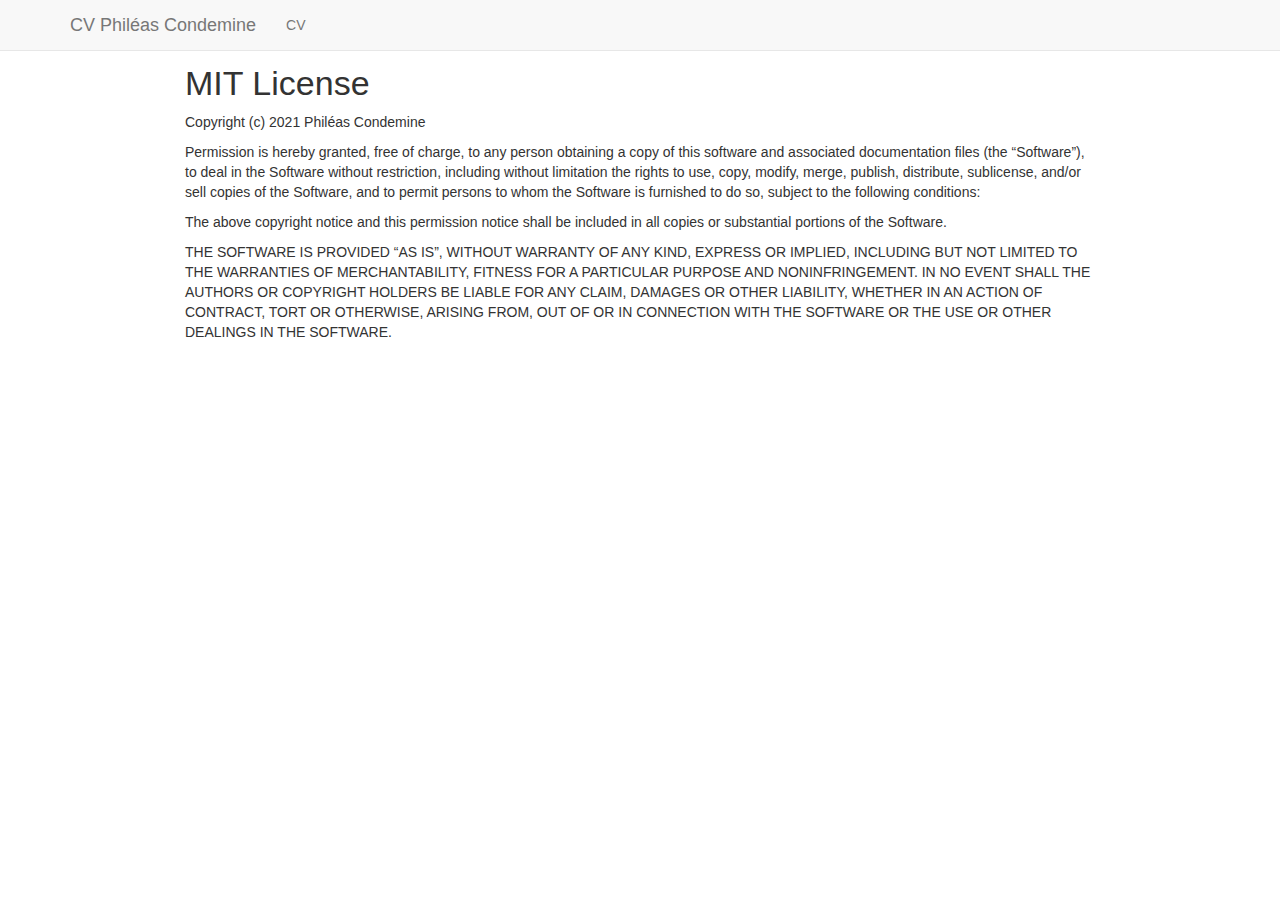
<file: _site/LICENSE.html>
<!DOCTYPE html>

<html>

<head>

<meta charset="utf-8" />
<meta name="generator" content="pandoc" />
<meta http-equiv="X-UA-Compatible" content="IE=EDGE" />




<title>LICENSE.utf8</title>

<script src="site_libs/header-attrs-2.7/header-attrs.js"></script>
<script src="site_libs/jquery-1.11.3/jquery.min.js"></script>
<meta name="viewport" content="width=device-width, initial-scale=1" />
<link href="site_libs/bootstrap-3.3.5/css/bootstrap.min.css" rel="stylesheet" />
<script src="site_libs/bootstrap-3.3.5/js/bootstrap.min.js"></script>
<script src="site_libs/bootstrap-3.3.5/shim/html5shiv.min.js"></script>
<script src="site_libs/bootstrap-3.3.5/shim/respond.min.js"></script>
<style>h1 {font-size: 34px;}
       h1.title {font-size: 38px;}
       h2 {font-size: 30px;}
       h3 {font-size: 24px;}
       h4 {font-size: 18px;}
       h5 {font-size: 16px;}
       h6 {font-size: 12px;}
       code {color: inherit; background-color: rgba(0, 0, 0, 0.04);}
       pre:not([class]) { background-color: white }</style>
<script src="site_libs/navigation-1.1/tabsets.js"></script>
<link href="site_libs/highlightjs-9.12.0/default.css" rel="stylesheet" />
<script src="site_libs/highlightjs-9.12.0/highlight.js"></script>

<style type="text/css">
  code{white-space: pre-wrap;}
  span.smallcaps{font-variant: small-caps;}
  span.underline{text-decoration: underline;}
  div.column{display: inline-block; vertical-align: top; width: 50%;}
  div.hanging-indent{margin-left: 1.5em; text-indent: -1.5em;}
  ul.task-list{list-style: none;}
    </style>

<style type="text/css">code{white-space: pre;}</style>
<script type="text/javascript">
if (window.hljs) {
  hljs.configure({languages: []});
  hljs.initHighlightingOnLoad();
  if (document.readyState && document.readyState === "complete") {
    window.setTimeout(function() { hljs.initHighlighting(); }, 0);
  }
}
</script>








<style type = "text/css">
.main-container {
  max-width: 940px;
  margin-left: auto;
  margin-right: auto;
}
img {
  max-width:100%;
}
.tabbed-pane {
  padding-top: 12px;
}
.html-widget {
  margin-bottom: 20px;
}
button.code-folding-btn:focus {
  outline: none;
}
summary {
  display: list-item;
}
pre code {
  padding: 0;
}
</style>


<style type="text/css">
.dropdown-submenu {
  position: relative;
}
.dropdown-submenu>.dropdown-menu {
  top: 0;
  left: 100%;
  margin-top: -6px;
  margin-left: -1px;
  border-radius: 0 6px 6px 6px;
}
.dropdown-submenu:hover>.dropdown-menu {
  display: block;
}
.dropdown-submenu>a:after {
  display: block;
  content: " ";
  float: right;
  width: 0;
  height: 0;
  border-color: transparent;
  border-style: solid;
  border-width: 5px 0 5px 5px;
  border-left-color: #cccccc;
  margin-top: 5px;
  margin-right: -10px;
}
.dropdown-submenu:hover>a:after {
  border-left-color: #adb5bd;
}
.dropdown-submenu.pull-left {
  float: none;
}
.dropdown-submenu.pull-left>.dropdown-menu {
  left: -100%;
  margin-left: 10px;
  border-radius: 6px 0 6px 6px;
}
</style>

<script type="text/javascript">
// manage active state of menu based on current page
$(document).ready(function () {
  // active menu anchor
  href = window.location.pathname
  href = href.substr(href.lastIndexOf('/') + 1)
  if (href === "")
    href = "index.html";
  var menuAnchor = $('a[href="' + href + '"]');

  // mark it active
  menuAnchor.tab('show');

  // if it's got a parent navbar menu mark it active as well
  menuAnchor.closest('li.dropdown').addClass('active');

  // Navbar adjustments
  var navHeight = $(".navbar").first().height() + 15;
  var style = document.createElement('style');
  var pt = "padding-top: " + navHeight + "px; ";
  var mt = "margin-top: -" + navHeight + "px; ";
  var css = "";
  // offset scroll position for anchor links (for fixed navbar)
  for (var i = 1; i <= 6; i++) {
    css += ".section h" + i + "{ " + pt + mt + "}\n";
  }
  style.innerHTML = "body {" + pt + "padding-bottom: 40px; }\n" + css;
  document.head.appendChild(style);
});
</script>

<!-- tabsets -->

<style type="text/css">
.tabset-dropdown > .nav-tabs {
  display: inline-table;
  max-height: 500px;
  min-height: 44px;
  overflow-y: auto;
  border: 1px solid #ddd;
  border-radius: 4px;
}

.tabset-dropdown > .nav-tabs > li.active:before {
  content: "";
  font-family: 'Glyphicons Halflings';
  display: inline-block;
  padding: 10px;
  border-right: 1px solid #ddd;
}

.tabset-dropdown > .nav-tabs.nav-tabs-open > li.active:before {
  content: "&#xe258;";
  border: none;
}

.tabset-dropdown > .nav-tabs.nav-tabs-open:before {
  content: "";
  font-family: 'Glyphicons Halflings';
  display: inline-block;
  padding: 10px;
  border-right: 1px solid #ddd;
}

.tabset-dropdown > .nav-tabs > li.active {
  display: block;
}

.tabset-dropdown > .nav-tabs > li > a,
.tabset-dropdown > .nav-tabs > li > a:focus,
.tabset-dropdown > .nav-tabs > li > a:hover {
  border: none;
  display: inline-block;
  border-radius: 4px;
  background-color: transparent;
}

.tabset-dropdown > .nav-tabs.nav-tabs-open > li {
  display: block;
  float: none;
}

.tabset-dropdown > .nav-tabs > li {
  display: none;
}
</style>

<!-- code folding -->




</head>

<body>


<div class="container-fluid main-container">




<div class="navbar navbar-default  navbar-fixed-top" role="navigation">
  <div class="container">
    <div class="navbar-header">
      <button type="button" class="navbar-toggle collapsed" data-toggle="collapse" data-target="#navbar">
        <span class="icon-bar"></span>
        <span class="icon-bar"></span>
        <span class="icon-bar"></span>
      </button>
      <a class="navbar-brand" href="index.html">CV Philéas Condemine</a>
    </div>
    <div id="navbar" class="navbar-collapse collapse">
      <ul class="nav navbar-nav">
        <li>
  <a href="index.html">CV</a>
</li>
      </ul>
      <ul class="nav navbar-nav navbar-right">
        
      </ul>
    </div><!--/.nav-collapse -->
  </div><!--/.container -->
</div><!--/.navbar -->

<div id="header">




</div>


<div id="mit-license" class="section level1">
<h1>MIT License</h1>
<p>Copyright (c) 2021 Philéas Condemine</p>
<p>Permission is hereby granted, free of charge, to any person obtaining a copy of this software and associated documentation files (the “Software”), to deal in the Software without restriction, including without limitation the rights to use, copy, modify, merge, publish, distribute, sublicense, and/or sell copies of the Software, and to permit persons to whom the Software is furnished to do so, subject to the following conditions:</p>
<p>The above copyright notice and this permission notice shall be included in all copies or substantial portions of the Software.</p>
<p>THE SOFTWARE IS PROVIDED “AS IS”, WITHOUT WARRANTY OF ANY KIND, EXPRESS OR IMPLIED, INCLUDING BUT NOT LIMITED TO THE WARRANTIES OF MERCHANTABILITY, FITNESS FOR A PARTICULAR PURPOSE AND NONINFRINGEMENT. IN NO EVENT SHALL THE AUTHORS OR COPYRIGHT HOLDERS BE LIABLE FOR ANY CLAIM, DAMAGES OR OTHER LIABILITY, WHETHER IN AN ACTION OF CONTRACT, TORT OR OTHERWISE, ARISING FROM, OUT OF OR IN CONNECTION WITH THE SOFTWARE OR THE USE OR OTHER DEALINGS IN THE SOFTWARE.</p>
</div>




</div>

<script>

// add bootstrap table styles to pandoc tables
function bootstrapStylePandocTables() {
  $('tr.odd').parent('tbody').parent('table').addClass('table table-condensed');
}
$(document).ready(function () {
  bootstrapStylePandocTables();
});


</script>

<!-- tabsets -->

<script>
$(document).ready(function () {
  window.buildTabsets("TOC");
});

$(document).ready(function () {
  $('.tabset-dropdown > .nav-tabs > li').click(function () {
    $(this).parent().toggleClass('nav-tabs-open');
  });
});
</script>

<!-- code folding -->


<!-- dynamically load mathjax for compatibility with self-contained -->
<script>
  (function () {
    var script = document.createElement("script");
    script.type = "text/javascript";
    script.src  = "https://mathjax.rstudio.com/latest/MathJax.js?config=TeX-AMS-MML_HTMLorMML";
    document.getElementsByTagName("head")[0].appendChild(script);
  })();
</script>

</body>
</html>
</file>
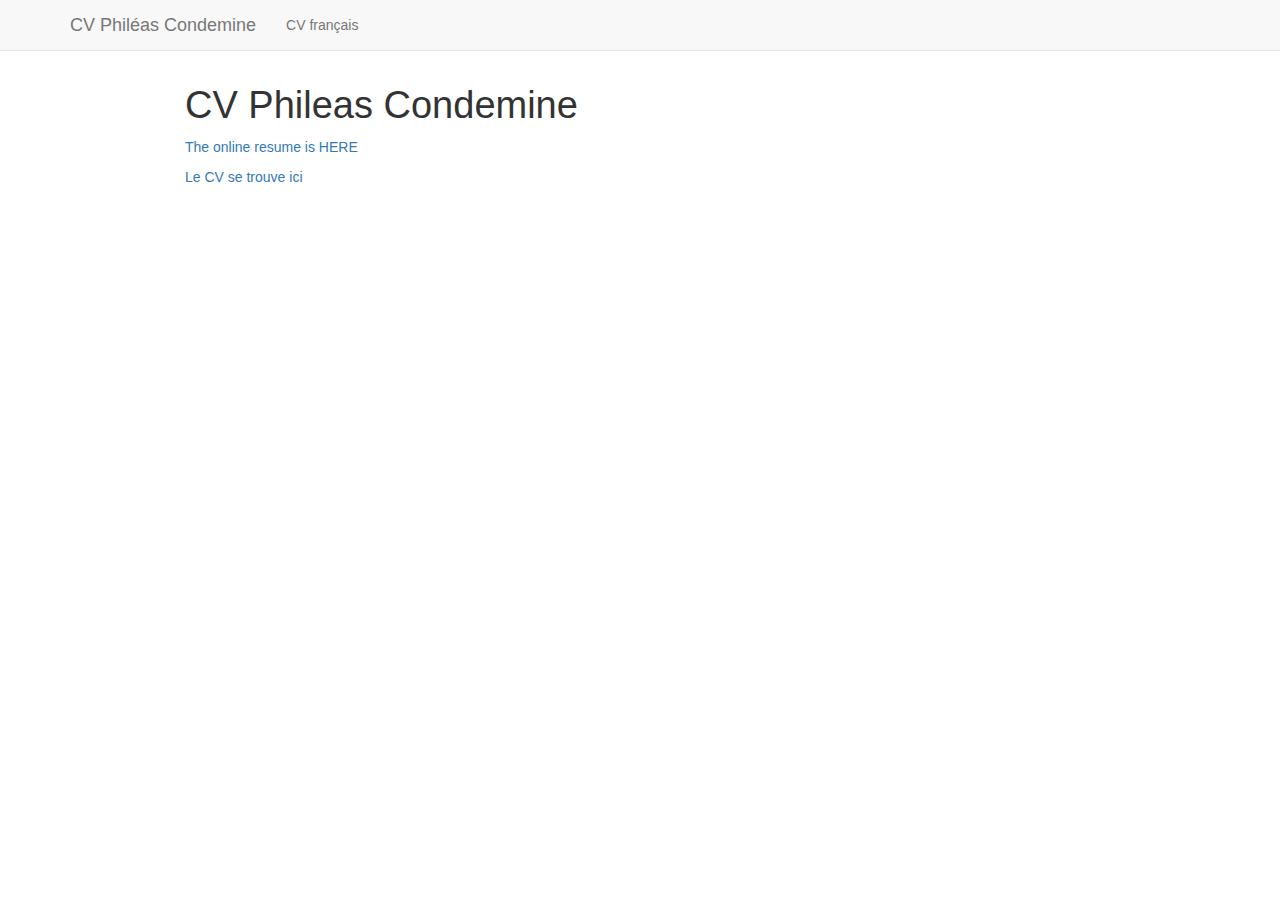
<file: backup20241116/readme.html>
<!DOCTYPE html>

<html>

<head>

<meta charset="utf-8" />
<meta name="generator" content="pandoc" />
<meta http-equiv="X-UA-Compatible" content="IE=EDGE" />




<title>CV Phileas Condemine</title>

<script src="site_libs/header-attrs-2.11/header-attrs.js"></script>
<script src="site_libs/jquery-3.6.0/jquery-3.6.0.min.js"></script>
<meta name="viewport" content="width=device-width, initial-scale=1" />
<link href="site_libs/bootstrap-3.3.5/css/bootstrap.min.css" rel="stylesheet" />
<script src="site_libs/bootstrap-3.3.5/js/bootstrap.min.js"></script>
<script src="site_libs/bootstrap-3.3.5/shim/html5shiv.min.js"></script>
<script src="site_libs/bootstrap-3.3.5/shim/respond.min.js"></script>
<style>h1 {font-size: 34px;}
       h1.title {font-size: 38px;}
       h2 {font-size: 30px;}
       h3 {font-size: 24px;}
       h4 {font-size: 18px;}
       h5 {font-size: 16px;}
       h6 {font-size: 12px;}
       code {color: inherit; background-color: rgba(0, 0, 0, 0.04);}
       pre:not([class]) { background-color: white }</style>
<script src="site_libs/navigation-1.1/tabsets.js"></script>
<link href="site_libs/highlightjs-9.12.0/default.css" rel="stylesheet" />
<script src="site_libs/highlightjs-9.12.0/highlight.js"></script>

<style type="text/css">
  code{white-space: pre-wrap;}
  span.smallcaps{font-variant: small-caps;}
  span.underline{text-decoration: underline;}
  div.column{display: inline-block; vertical-align: top; width: 50%;}
  div.hanging-indent{margin-left: 1.5em; text-indent: -1.5em;}
  ul.task-list{list-style: none;}
    </style>

<style type="text/css">code{white-space: pre;}</style>
<script type="text/javascript">
if (window.hljs) {
  hljs.configure({languages: []});
  hljs.initHighlightingOnLoad();
  if (document.readyState && document.readyState === "complete") {
    window.setTimeout(function() { hljs.initHighlighting(); }, 0);
  }
}
</script>








<style type = "text/css">
.main-container {
  max-width: 940px;
  margin-left: auto;
  margin-right: auto;
}
img {
  max-width:100%;
}
.tabbed-pane {
  padding-top: 12px;
}
.html-widget {
  margin-bottom: 20px;
}
button.code-folding-btn:focus {
  outline: none;
}
summary {
  display: list-item;
}
pre code {
  padding: 0;
}
</style>


<style type="text/css">
.dropdown-submenu {
  position: relative;
}
.dropdown-submenu>.dropdown-menu {
  top: 0;
  left: 100%;
  margin-top: -6px;
  margin-left: -1px;
  border-radius: 0 6px 6px 6px;
}
.dropdown-submenu:hover>.dropdown-menu {
  display: block;
}
.dropdown-submenu>a:after {
  display: block;
  content: " ";
  float: right;
  width: 0;
  height: 0;
  border-color: transparent;
  border-style: solid;
  border-width: 5px 0 5px 5px;
  border-left-color: #cccccc;
  margin-top: 5px;
  margin-right: -10px;
}
.dropdown-submenu:hover>a:after {
  border-left-color: #adb5bd;
}
.dropdown-submenu.pull-left {
  float: none;
}
.dropdown-submenu.pull-left>.dropdown-menu {
  left: -100%;
  margin-left: 10px;
  border-radius: 6px 0 6px 6px;
}
</style>

<script type="text/javascript">
// manage active state of menu based on current page
$(document).ready(function () {
  // active menu anchor
  href = window.location.pathname
  href = href.substr(href.lastIndexOf('/') + 1)
  if (href === "")
    href = "index.html";
  var menuAnchor = $('a[href="' + href + '"]');

  // mark it active
  menuAnchor.tab('show');

  // if it's got a parent navbar menu mark it active as well
  menuAnchor.closest('li.dropdown').addClass('active');

  // Navbar adjustments
  var navHeight = $(".navbar").first().height() + 15;
  var style = document.createElement('style');
  var pt = "padding-top: " + navHeight + "px; ";
  var mt = "margin-top: -" + navHeight + "px; ";
  var css = "";
  // offset scroll position for anchor links (for fixed navbar)
  for (var i = 1; i <= 6; i++) {
    css += ".section h" + i + "{ " + pt + mt + "}\n";
  }
  style.innerHTML = "body {" + pt + "padding-bottom: 40px; }\n" + css;
  document.head.appendChild(style);
});
</script>

<!-- tabsets -->

<style type="text/css">
.tabset-dropdown > .nav-tabs {
  display: inline-table;
  max-height: 500px;
  min-height: 44px;
  overflow-y: auto;
  border: 1px solid #ddd;
  border-radius: 4px;
}

.tabset-dropdown > .nav-tabs > li.active:before {
  content: "";
  font-family: 'Glyphicons Halflings';
  display: inline-block;
  padding: 10px;
  border-right: 1px solid #ddd;
}

.tabset-dropdown > .nav-tabs.nav-tabs-open > li.active:before {
  content: "&#xe258;";
  border: none;
}

.tabset-dropdown > .nav-tabs.nav-tabs-open:before {
  content: "";
  font-family: 'Glyphicons Halflings';
  display: inline-block;
  padding: 10px;
  border-right: 1px solid #ddd;
}

.tabset-dropdown > .nav-tabs > li.active {
  display: block;
}

.tabset-dropdown > .nav-tabs > li > a,
.tabset-dropdown > .nav-tabs > li > a:focus,
.tabset-dropdown > .nav-tabs > li > a:hover {
  border: none;
  display: inline-block;
  border-radius: 4px;
  background-color: transparent;
}

.tabset-dropdown > .nav-tabs.nav-tabs-open > li {
  display: block;
  float: none;
}

.tabset-dropdown > .nav-tabs > li {
  display: none;
}
</style>

<!-- code folding -->




</head>

<body>


<div class="container-fluid main-container">




<div class="navbar navbar-default  navbar-fixed-top" role="navigation">
  <div class="container">
    <div class="navbar-header">
      <button type="button" class="navbar-toggle collapsed" data-toggle="collapse" data-target="#navbar">
        <span class="icon-bar"></span>
        <span class="icon-bar"></span>
        <span class="icon-bar"></span>
      </button>
      <a class="navbar-brand" href="index.html">CV Philéas Condemine</a>
    </div>
    <div id="navbar" class="navbar-collapse collapse">
      <ul class="nav navbar-nav">
        <li>
  <a href="index.html">CV français</a>
</li>
      </ul>
      <ul class="nav navbar-nav navbar-right">
        
      </ul>
    </div><!--/.nav-collapse -->
  </div><!--/.container -->
</div><!--/.navbar -->

<div id="header">



<h1 class="title toc-ignore">CV Phileas Condemine</h1>

</div>


<p><a href="https://phileas-condemine.github.io/CV_EN_pagedown/">The
online resume is HERE</a></p>
<p><a href="https://phileas-condemine.github.io/CV_FR_pagedown/">Le CV
se trouve ici</a></p>




</div>

<script>

// add bootstrap table styles to pandoc tables
function bootstrapStylePandocTables() {
  $('tr.odd').parent('tbody').parent('table').addClass('table table-condensed');
}
$(document).ready(function () {
  bootstrapStylePandocTables();
});


</script>

<!-- tabsets -->

<script>
$(document).ready(function () {
  window.buildTabsets("TOC");
});

$(document).ready(function () {
  $('.tabset-dropdown > .nav-tabs > li').click(function () {
    $(this).parent().toggleClass('nav-tabs-open');
  });
});
</script>

<!-- code folding -->


<!-- dynamically load mathjax for compatibility with self-contained -->
<script>
  (function () {
    var script = document.createElement("script");
    script.type = "text/javascript";
    script.src  = "https://mathjax.rstudio.com/latest/MathJax.js?config=TeX-AMS-MML_HTMLorMML";
    document.getElementsByTagName("head")[0].appendChild(script);
  })();
</script>

</body>
</html>
</file>
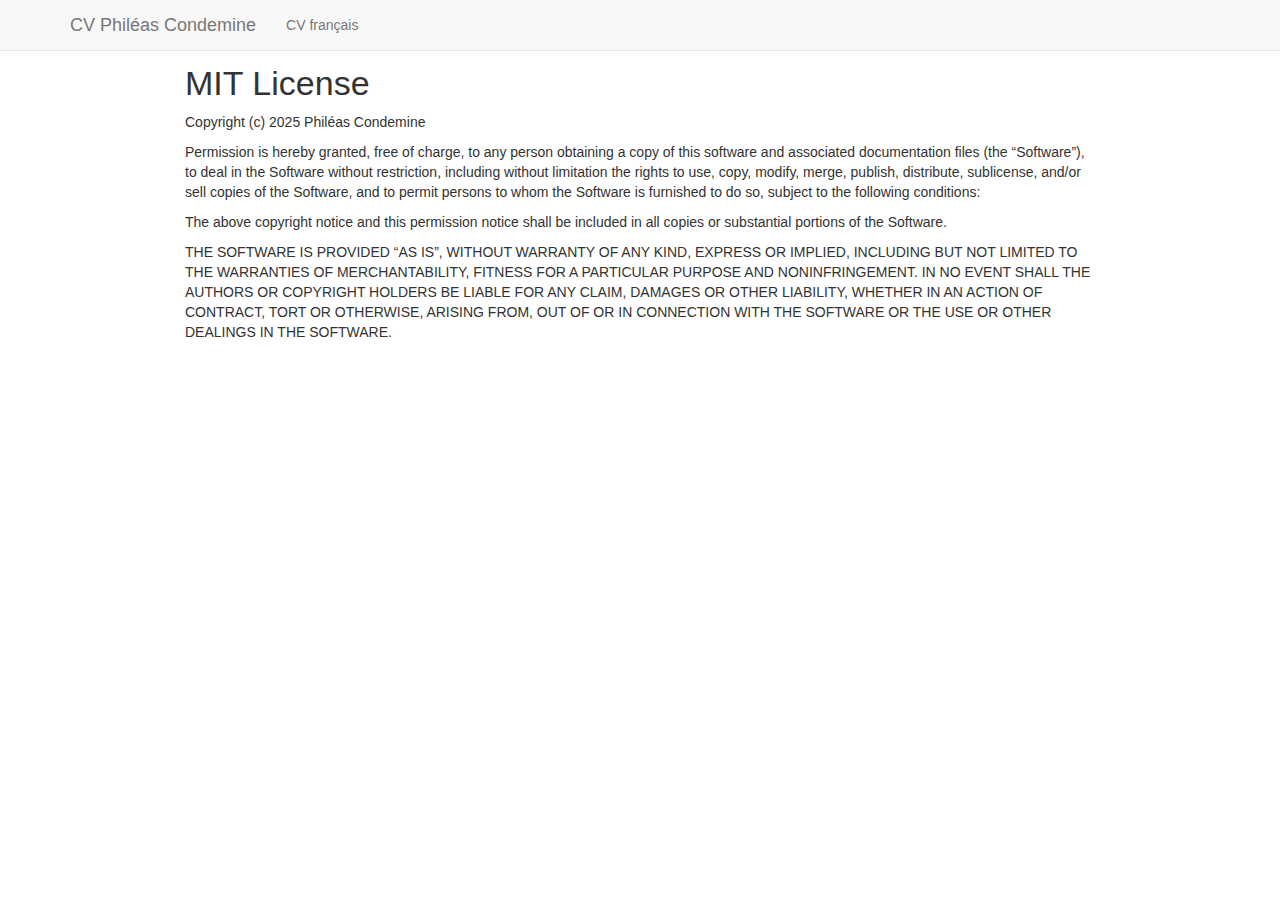
<file: docs/LICENSE.html>
<!DOCTYPE html>

<html>

<head>

<meta charset="utf-8" />
<meta name="generator" content="pandoc" />
<meta http-equiv="X-UA-Compatible" content="IE=EDGE" />




<title>LICENSE</title>

<script src="site_libs/header-attrs-2.29/header-attrs.js"></script>
<script src="site_libs/jquery-3.6.0/jquery-3.6.0.min.js"></script>
<meta name="viewport" content="width=device-width, initial-scale=1" />
<link href="site_libs/bootstrap-3.3.5/css/bootstrap.min.css" rel="stylesheet" />
<script src="site_libs/bootstrap-3.3.5/js/bootstrap.min.js"></script>
<script src="site_libs/bootstrap-3.3.5/shim/html5shiv.min.js"></script>
<script src="site_libs/bootstrap-3.3.5/shim/respond.min.js"></script>
<style>h1 {font-size: 34px;}
       h1.title {font-size: 38px;}
       h2 {font-size: 30px;}
       h3 {font-size: 24px;}
       h4 {font-size: 18px;}
       h5 {font-size: 16px;}
       h6 {font-size: 12px;}
       code {color: inherit; background-color: rgba(0, 0, 0, 0.04);}
       pre:not([class]) { background-color: white }</style>
<script src="site_libs/navigation-1.1/tabsets.js"></script>
<link href="site_libs/highlightjs-9.12.0/default.css" rel="stylesheet" />
<script src="site_libs/highlightjs-9.12.0/highlight.js"></script>

<style type="text/css">
  code{white-space: pre-wrap;}
  span.smallcaps{font-variant: small-caps;}
  span.underline{text-decoration: underline;}
  div.column{display: inline-block; vertical-align: top; width: 50%;}
  div.hanging-indent{margin-left: 1.5em; text-indent: -1.5em;}
  ul.task-list{list-style: none;}
    </style>

<style type="text/css">code{white-space: pre;}</style>
<script type="text/javascript">
if (window.hljs) {
  hljs.configure({languages: []});
  hljs.initHighlightingOnLoad();
  if (document.readyState && document.readyState === "complete") {
    window.setTimeout(function() { hljs.initHighlighting(); }, 0);
  }
}
</script>









<style type = "text/css">
.main-container {
  max-width: 940px;
  margin-left: auto;
  margin-right: auto;
}
img {
  max-width:100%;
}
.tabbed-pane {
  padding-top: 12px;
}
.html-widget {
  margin-bottom: 20px;
}
button.code-folding-btn:focus {
  outline: none;
}
summary {
  display: list-item;
}
details > summary > p:only-child {
  display: inline;
}
pre code {
  padding: 0;
}
</style>


<style type="text/css">
.dropdown-submenu {
  position: relative;
}
.dropdown-submenu>.dropdown-menu {
  top: 0;
  left: 100%;
  margin-top: -6px;
  margin-left: -1px;
  border-radius: 0 6px 6px 6px;
}
.dropdown-submenu:hover>.dropdown-menu {
  display: block;
}
.dropdown-submenu>a:after {
  display: block;
  content: " ";
  float: right;
  width: 0;
  height: 0;
  border-color: transparent;
  border-style: solid;
  border-width: 5px 0 5px 5px;
  border-left-color: #cccccc;
  margin-top: 5px;
  margin-right: -10px;
}
.dropdown-submenu:hover>a:after {
  border-left-color: #adb5bd;
}
.dropdown-submenu.pull-left {
  float: none;
}
.dropdown-submenu.pull-left>.dropdown-menu {
  left: -100%;
  margin-left: 10px;
  border-radius: 6px 0 6px 6px;
}
</style>

<script type="text/javascript">
// manage active state of menu based on current page
$(document).ready(function () {
  // active menu anchor
  href = window.location.pathname
  href = href.substr(href.lastIndexOf('/') + 1)
  if (href === "")
    href = "index.html";
  var menuAnchor = $('a[href="' + href + '"]');

  // mark the anchor link active (and if it's in a dropdown, also mark that active)
  var dropdown = menuAnchor.closest('li.dropdown');
  if (window.bootstrap) { // Bootstrap 4+
    menuAnchor.addClass('active');
    dropdown.find('> .dropdown-toggle').addClass('active');
  } else { // Bootstrap 3
    menuAnchor.parent().addClass('active');
    dropdown.addClass('active');
  }

  // Navbar adjustments
  var navHeight = $(".navbar").first().height() + 15;
  var style = document.createElement('style');
  var pt = "padding-top: " + navHeight + "px; ";
  var mt = "margin-top: -" + navHeight + "px; ";
  var css = "";
  // offset scroll position for anchor links (for fixed navbar)
  for (var i = 1; i <= 6; i++) {
    css += ".section h" + i + "{ " + pt + mt + "}\n";
  }
  style.innerHTML = "body {" + pt + "padding-bottom: 40px; }\n" + css;
  document.head.appendChild(style);
});
</script>

<!-- tabsets -->

<style type="text/css">
.tabset-dropdown > .nav-tabs {
  display: inline-table;
  max-height: 500px;
  min-height: 44px;
  overflow-y: auto;
  border: 1px solid #ddd;
  border-radius: 4px;
}

.tabset-dropdown > .nav-tabs > li.active:before, .tabset-dropdown > .nav-tabs.nav-tabs-open:before {
  content: "\e259";
  font-family: 'Glyphicons Halflings';
  display: inline-block;
  padding: 10px;
  border-right: 1px solid #ddd;
}

.tabset-dropdown > .nav-tabs.nav-tabs-open > li.active:before {
  content: "\e258";
  font-family: 'Glyphicons Halflings';
  border: none;
}

.tabset-dropdown > .nav-tabs > li.active {
  display: block;
}

.tabset-dropdown > .nav-tabs > li > a,
.tabset-dropdown > .nav-tabs > li > a:focus,
.tabset-dropdown > .nav-tabs > li > a:hover {
  border: none;
  display: inline-block;
  border-radius: 4px;
  background-color: transparent;
}

.tabset-dropdown > .nav-tabs.nav-tabs-open > li {
  display: block;
  float: none;
}

.tabset-dropdown > .nav-tabs > li {
  display: none;
}
</style>

<!-- code folding -->




</head>

<body>


<div class="container-fluid main-container">




<div class="navbar navbar-default  navbar-fixed-top" role="navigation">
  <div class="container">
    <div class="navbar-header">
      <button type="button" class="navbar-toggle collapsed" data-toggle="collapse" data-bs-toggle="collapse" data-target="#navbar" data-bs-target="#navbar">
        <span class="icon-bar"></span>
        <span class="icon-bar"></span>
        <span class="icon-bar"></span>
      </button>
      <a class="navbar-brand" href="index.html">CV Philéas Condemine</a>
    </div>
    <div id="navbar" class="navbar-collapse collapse">
      <ul class="nav navbar-nav">
        <li>
  <a href="index.html">CV français</a>
</li>
      </ul>
      <ul class="nav navbar-nav navbar-right">
        
      </ul>
    </div><!--/.nav-collapse -->
  </div><!--/.container -->
</div><!--/.navbar -->

<div id="header">




</div>


<div id="mit-license" class="section level1">
<h1>MIT License</h1>
<p>Copyright (c) 2025 Philéas Condemine</p>
<p>Permission is hereby granted, free of charge, to any person obtaining
a copy of this software and associated documentation files (the
“Software”), to deal in the Software without restriction, including
without limitation the rights to use, copy, modify, merge, publish,
distribute, sublicense, and/or sell copies of the Software, and to
permit persons to whom the Software is furnished to do so, subject to
the following conditions:</p>
<p>The above copyright notice and this permission notice shall be
included in all copies or substantial portions of the Software.</p>
<p>THE SOFTWARE IS PROVIDED “AS IS”, WITHOUT WARRANTY OF ANY KIND,
EXPRESS OR IMPLIED, INCLUDING BUT NOT LIMITED TO THE WARRANTIES OF
MERCHANTABILITY, FITNESS FOR A PARTICULAR PURPOSE AND NONINFRINGEMENT.
IN NO EVENT SHALL THE AUTHORS OR COPYRIGHT HOLDERS BE LIABLE FOR ANY
CLAIM, DAMAGES OR OTHER LIABILITY, WHETHER IN AN ACTION OF CONTRACT,
TORT OR OTHERWISE, ARISING FROM, OUT OF OR IN CONNECTION WITH THE
SOFTWARE OR THE USE OR OTHER DEALINGS IN THE SOFTWARE.</p>
</div>




</div>

<script>

// add bootstrap table styles to pandoc tables
function bootstrapStylePandocTables() {
  $('tr.odd').parent('tbody').parent('table').addClass('table table-condensed');
}
$(document).ready(function () {
  bootstrapStylePandocTables();
});


</script>

<!-- tabsets -->

<script>
$(document).ready(function () {
  window.buildTabsets("TOC");
});

$(document).ready(function () {
  $('.tabset-dropdown > .nav-tabs > li').click(function () {
    $(this).parent().toggleClass('nav-tabs-open');
  });
});
</script>

<!-- code folding -->


<!-- dynamically load mathjax for compatibility with self-contained -->
<script>
  (function () {
    var script = document.createElement("script");
    script.type = "text/javascript";
    script.src  = "https://mathjax.rstudio.com/latest/MathJax.js?config=TeX-AMS-MML_HTMLorMML";
    document.getElementsByTagName("head")[0].appendChild(script);
  })();
</script>

</body>
</html>
</file>
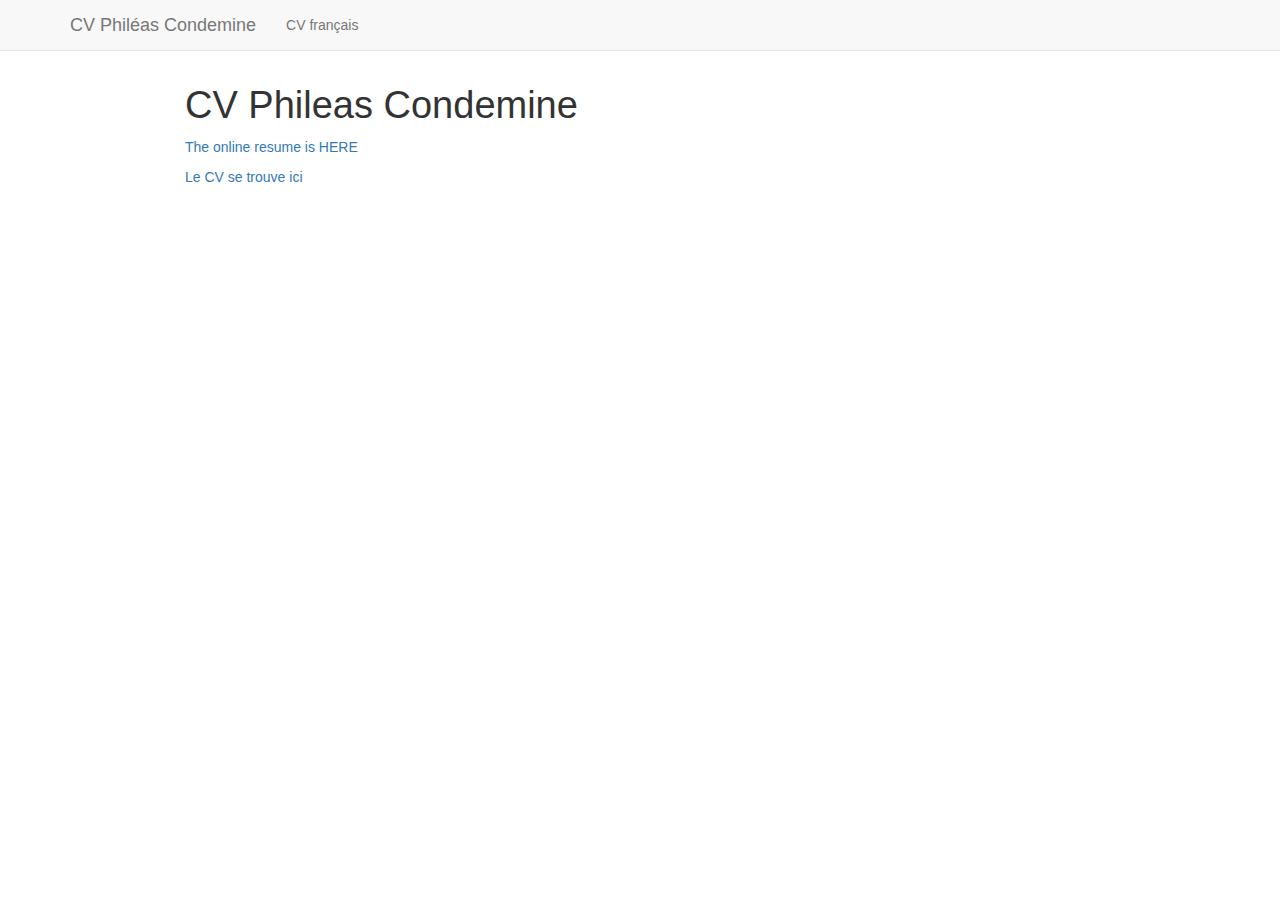
<file: docs/readme.html>
<!DOCTYPE html>

<html>

<head>

<meta charset="utf-8" />
<meta name="generator" content="pandoc" />
<meta http-equiv="X-UA-Compatible" content="IE=EDGE" />




<title>CV Phileas Condemine</title>

<script src="site_libs/header-attrs-2.29/header-attrs.js"></script>
<script src="site_libs/jquery-3.6.0/jquery-3.6.0.min.js"></script>
<meta name="viewport" content="width=device-width, initial-scale=1" />
<link href="site_libs/bootstrap-3.3.5/css/bootstrap.min.css" rel="stylesheet" />
<script src="site_libs/bootstrap-3.3.5/js/bootstrap.min.js"></script>
<script src="site_libs/bootstrap-3.3.5/shim/html5shiv.min.js"></script>
<script src="site_libs/bootstrap-3.3.5/shim/respond.min.js"></script>
<style>h1 {font-size: 34px;}
       h1.title {font-size: 38px;}
       h2 {font-size: 30px;}
       h3 {font-size: 24px;}
       h4 {font-size: 18px;}
       h5 {font-size: 16px;}
       h6 {font-size: 12px;}
       code {color: inherit; background-color: rgba(0, 0, 0, 0.04);}
       pre:not([class]) { background-color: white }</style>
<script src="site_libs/navigation-1.1/tabsets.js"></script>
<link href="site_libs/highlightjs-9.12.0/default.css" rel="stylesheet" />
<script src="site_libs/highlightjs-9.12.0/highlight.js"></script>

<style type="text/css">
  code{white-space: pre-wrap;}
  span.smallcaps{font-variant: small-caps;}
  span.underline{text-decoration: underline;}
  div.column{display: inline-block; vertical-align: top; width: 50%;}
  div.hanging-indent{margin-left: 1.5em; text-indent: -1.5em;}
  ul.task-list{list-style: none;}
    </style>

<style type="text/css">code{white-space: pre;}</style>
<script type="text/javascript">
if (window.hljs) {
  hljs.configure({languages: []});
  hljs.initHighlightingOnLoad();
  if (document.readyState && document.readyState === "complete") {
    window.setTimeout(function() { hljs.initHighlighting(); }, 0);
  }
}
</script>









<style type = "text/css">
.main-container {
  max-width: 940px;
  margin-left: auto;
  margin-right: auto;
}
img {
  max-width:100%;
}
.tabbed-pane {
  padding-top: 12px;
}
.html-widget {
  margin-bottom: 20px;
}
button.code-folding-btn:focus {
  outline: none;
}
summary {
  display: list-item;
}
details > summary > p:only-child {
  display: inline;
}
pre code {
  padding: 0;
}
</style>


<style type="text/css">
.dropdown-submenu {
  position: relative;
}
.dropdown-submenu>.dropdown-menu {
  top: 0;
  left: 100%;
  margin-top: -6px;
  margin-left: -1px;
  border-radius: 0 6px 6px 6px;
}
.dropdown-submenu:hover>.dropdown-menu {
  display: block;
}
.dropdown-submenu>a:after {
  display: block;
  content: " ";
  float: right;
  width: 0;
  height: 0;
  border-color: transparent;
  border-style: solid;
  border-width: 5px 0 5px 5px;
  border-left-color: #cccccc;
  margin-top: 5px;
  margin-right: -10px;
}
.dropdown-submenu:hover>a:after {
  border-left-color: #adb5bd;
}
.dropdown-submenu.pull-left {
  float: none;
}
.dropdown-submenu.pull-left>.dropdown-menu {
  left: -100%;
  margin-left: 10px;
  border-radius: 6px 0 6px 6px;
}
</style>

<script type="text/javascript">
// manage active state of menu based on current page
$(document).ready(function () {
  // active menu anchor
  href = window.location.pathname
  href = href.substr(href.lastIndexOf('/') + 1)
  if (href === "")
    href = "index.html";
  var menuAnchor = $('a[href="' + href + '"]');

  // mark the anchor link active (and if it's in a dropdown, also mark that active)
  var dropdown = menuAnchor.closest('li.dropdown');
  if (window.bootstrap) { // Bootstrap 4+
    menuAnchor.addClass('active');
    dropdown.find('> .dropdown-toggle').addClass('active');
  } else { // Bootstrap 3
    menuAnchor.parent().addClass('active');
    dropdown.addClass('active');
  }

  // Navbar adjustments
  var navHeight = $(".navbar").first().height() + 15;
  var style = document.createElement('style');
  var pt = "padding-top: " + navHeight + "px; ";
  var mt = "margin-top: -" + navHeight + "px; ";
  var css = "";
  // offset scroll position for anchor links (for fixed navbar)
  for (var i = 1; i <= 6; i++) {
    css += ".section h" + i + "{ " + pt + mt + "}\n";
  }
  style.innerHTML = "body {" + pt + "padding-bottom: 40px; }\n" + css;
  document.head.appendChild(style);
});
</script>

<!-- tabsets -->

<style type="text/css">
.tabset-dropdown > .nav-tabs {
  display: inline-table;
  max-height: 500px;
  min-height: 44px;
  overflow-y: auto;
  border: 1px solid #ddd;
  border-radius: 4px;
}

.tabset-dropdown > .nav-tabs > li.active:before, .tabset-dropdown > .nav-tabs.nav-tabs-open:before {
  content: "\e259";
  font-family: 'Glyphicons Halflings';
  display: inline-block;
  padding: 10px;
  border-right: 1px solid #ddd;
}

.tabset-dropdown > .nav-tabs.nav-tabs-open > li.active:before {
  content: "\e258";
  font-family: 'Glyphicons Halflings';
  border: none;
}

.tabset-dropdown > .nav-tabs > li.active {
  display: block;
}

.tabset-dropdown > .nav-tabs > li > a,
.tabset-dropdown > .nav-tabs > li > a:focus,
.tabset-dropdown > .nav-tabs > li > a:hover {
  border: none;
  display: inline-block;
  border-radius: 4px;
  background-color: transparent;
}

.tabset-dropdown > .nav-tabs.nav-tabs-open > li {
  display: block;
  float: none;
}

.tabset-dropdown > .nav-tabs > li {
  display: none;
}
</style>

<!-- code folding -->




</head>

<body>


<div class="container-fluid main-container">




<div class="navbar navbar-default  navbar-fixed-top" role="navigation">
  <div class="container">
    <div class="navbar-header">
      <button type="button" class="navbar-toggle collapsed" data-toggle="collapse" data-bs-toggle="collapse" data-target="#navbar" data-bs-target="#navbar">
        <span class="icon-bar"></span>
        <span class="icon-bar"></span>
        <span class="icon-bar"></span>
      </button>
      <a class="navbar-brand" href="index.html">CV Philéas Condemine</a>
    </div>
    <div id="navbar" class="navbar-collapse collapse">
      <ul class="nav navbar-nav">
        <li>
  <a href="index.html">CV français</a>
</li>
      </ul>
      <ul class="nav navbar-nav navbar-right">
        
      </ul>
    </div><!--/.nav-collapse -->
  </div><!--/.container -->
</div><!--/.navbar -->

<div id="header">



<h1 class="title toc-ignore">CV Phileas Condemine</h1>

</div>


<p><a href="https://phileas-condemine.github.io/CV_EN_pagedown/">The
online resume is HERE</a></p>
<p><a href="https://phileas-condemine.github.io/CV_FR_pagedown/">Le CV
se trouve ici</a></p>




</div>

<script>

// add bootstrap table styles to pandoc tables
function bootstrapStylePandocTables() {
  $('tr.odd').parent('tbody').parent('table').addClass('table table-condensed');
}
$(document).ready(function () {
  bootstrapStylePandocTables();
});


</script>

<!-- tabsets -->

<script>
$(document).ready(function () {
  window.buildTabsets("TOC");
});

$(document).ready(function () {
  $('.tabset-dropdown > .nav-tabs > li').click(function () {
    $(this).parent().toggleClass('nav-tabs-open');
  });
});
</script>

<!-- code folding -->


<!-- dynamically load mathjax for compatibility with self-contained -->
<script>
  (function () {
    var script = document.createElement("script");
    script.type = "text/javascript";
    script.src  = "https://mathjax.rstudio.com/latest/MathJax.js?config=TeX-AMS-MML_HTMLorMML";
    document.getElementsByTagName("head")[0].appendChild(script);
  })();
</script>

</body>
</html>
</file>
<file: _site/site_libs/highlightjs-9.12.0/default.css>
.hljs-literal {
  color: #990073;
}

.hljs-number {
  color: #099;
}

.hljs-comment {
  color: #998;
  font-style: italic;
}

.hljs-keyword {
  color: #900;
  font-weight: bold;
}

.hljs-string {
  color: #d14;
}
</file>
<file: backup20241116/site_libs/highlightjs-9.12.0/default.css>
.hljs-literal {
  color: #990073;
}

.hljs-number {
  color: #099;
}

.hljs-comment {
  color: #998;
  font-style: italic;
}

.hljs-keyword {
  color: #900;
  font-weight: bold;
}

.hljs-string {
  color: #d14;
}
</file>
<file: docs/site_libs/highlightjs-9.12.0/default.css>
.hljs-literal {
  color: #990073;
}

.hljs-number {
  color: #099;
}

.hljs-comment {
  color: #998;
  font-style: italic;
}

.hljs-keyword {
  color: #900;
  font-weight: bold;
}

.hljs-string {
  color: #d14;
}
</file>
